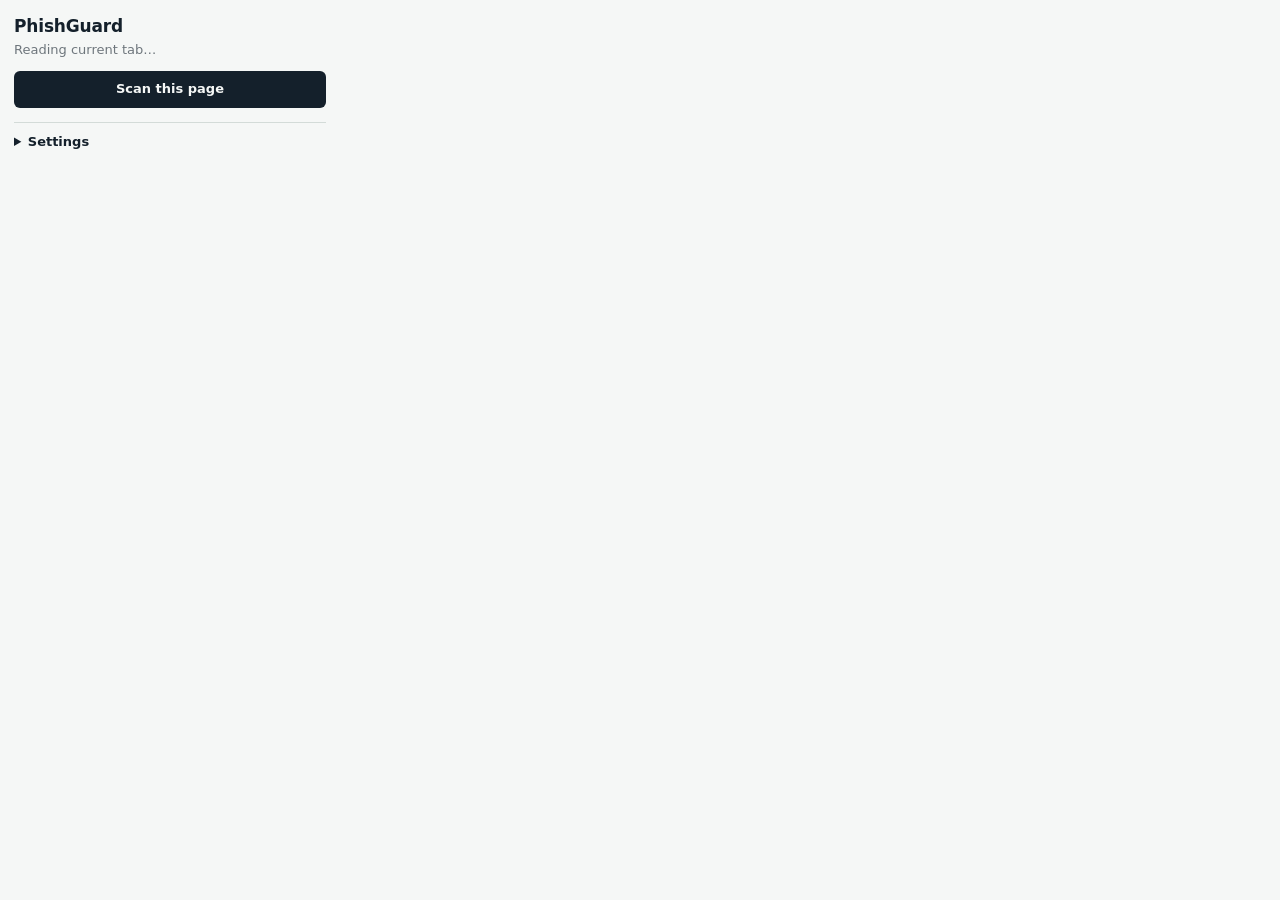
<file: phising URl Detection project/extension/popup.html>
<!doctype html>
<html lang="en">
<head>
  <meta charset="utf-8">
  <link rel="stylesheet" href="popup.css">
</head>
<body>
  <header>
    <h1>PhishGuard</h1>
    <p id="current" class="muted">Reading current tab…</p>
  </header>

  <button id="scan">Scan this page</button>

  <section id="result" hidden>
    <div id="verdict"></div>
    <div class="bar"><div id="fill"></div></div>
    <p id="final" class="muted" hidden></p>
    <ul id="reasons"></ul>
  </section>
  <p id="error" role="alert" hidden></p>

  <details id="settings">
    <summary>Settings</summary>
    <label>Server address <input id="apiBase" type="url" placeholder="http://127.0.0.1:5000"></label>
    <label>API key <input id="apiKey" type="password" placeholder="pg_…" autocomplete="off"></label>
    <div class="row">
      <button id="save" class="secondary">Save</button>
      <button id="test" class="secondary">Test connection</button>
    </div>
    <p id="settingsMsg" class="muted"></p>
    <p class="muted">Create a key at <i>/account/api-key</i> on your server. Pages are only sent when you press Scan.</p>
  </details>

  <script src="shared.js"></script>
  <script src="popup.js"></script>
</body>
</html>
</file>
<file: phising URl Detection project/extension/popup.css>
:root {
  --ink: #14202b; --paper: #f5f7f6; --line: #d3dbd8;
  --safe: #1c7c54; --danger: #c0392b; --warn: #b7791f; --accent: #14202b;
  color-scheme: light dark;
}
@media (prefers-color-scheme: dark) {
  :root { --ink: #e8eeec; --paper: #162029; --line: #2c3a45; --safe: #4cc38a; --danger: #ff7a6b; --warn: #e6b450; --accent: #e8eeec; }
}
* { box-sizing: border-box; }
body { width: 340px; margin: 0; padding: 14px; background: var(--paper); color: var(--ink);
  font: 13px/1.45 system-ui, -apple-system, "Segoe UI", sans-serif; }
h1 { margin: 0; font-size: 17px; letter-spacing: -0.01em; }
.muted { color: color-mix(in srgb, var(--ink) 60%, transparent); margin: 2px 0 0; word-break: break-all; }
button { width: 100%; margin-top: 12px; padding: 9px; border: 0; border-radius: 6px;
  background: var(--accent); color: var(--paper); font: inherit; font-weight: 600; cursor: pointer; }
button.secondary { background: transparent; color: var(--ink); border: 1px solid var(--line); margin-top: 8px; }
button:disabled { opacity: .55; cursor: progress; }
button:focus-visible, input:focus-visible, summary:focus-visible { outline: 2px solid var(--warn); outline-offset: 2px; }
#result { margin-top: 14px; padding-top: 12px; border-top: 1px solid var(--line); }
#verdict { font-size: 16px; font-weight: 700; }
#verdict.safe { color: var(--safe); } #verdict.phishing { color: var(--danger); }
.bar { height: 6px; margin: 8px 0; background: var(--line); border-radius: 3px; overflow: hidden; }
#fill { height: 100%; width: 0; background: var(--safe); transition: width .3s; }
ul { margin: 8px 0 0; padding-left: 18px; } li { margin: 3px 0; }
#error { margin-top: 12px; color: var(--danger); }
details { margin-top: 14px; border-top: 1px solid var(--line); padding-top: 10px; }
summary { cursor: pointer; font-weight: 600; }
label { display: block; margin-top: 10px; }
input { width: 100%; margin-top: 4px; padding: 7px; border: 1px solid var(--line); border-radius: 5px;
  background: transparent; color: inherit; font: inherit; }
.row { display: flex; gap: 8px; } .row button { margin-top: 10px; }
</file>
